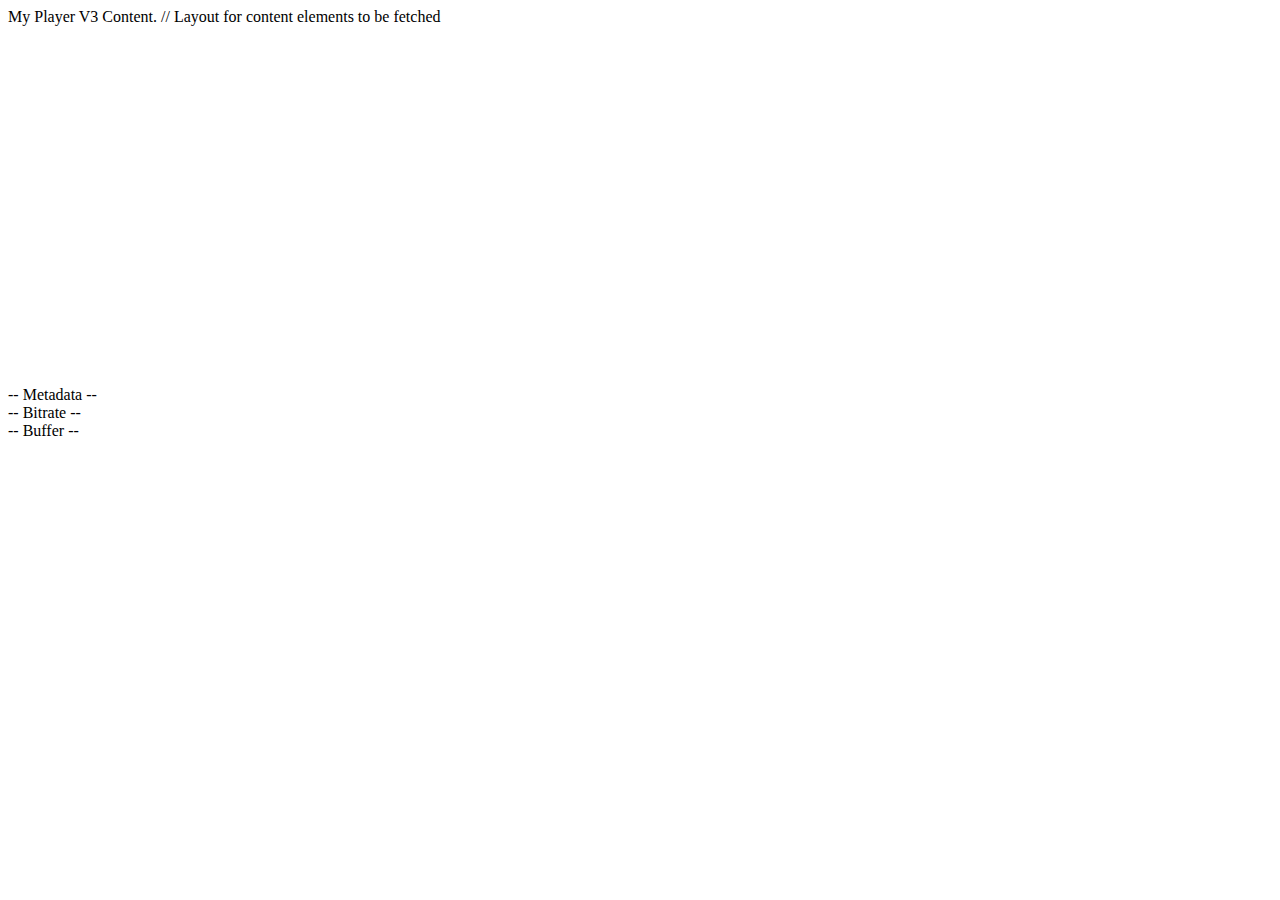
<file: src/main/webapp/players.html>
<!DOCTYPE html>
<html>
<head>
<title>My Test Player V3 Web Page</title>
<!-- Load Ooyala Player -->
<!-- Put the <script> call in the head so the Player is there when the page loads. -->
<!-- Player query string parameters are added on the line below. -->
<script
	src='http://player.ooyala.com/v3/602ba758637949d7a3d98a871626e659'></script>
<!-- Load additional custom modules -->
<!-- script src='/mymodule.js'></script -->
</head>
<body>
	My Player V3 Content. // Layout for content elements to be fetched
	<div id='playerwrapper' draggable="true" style='width: 480px; height: 360px;'></div>
	<div id='metadata'>
		-- Metadata --<br />
	</div>
	<div id='bitrate'>
		-- Bitrate --<br />
	</div>
	<div id='buffer'>
		-- Buffer --<br />
	</div>
	<script type=text/javascript> 
	function getElement(id) { return document.querySelector('#'+id); } 
	function onCreate(player) { 
		// Everything you do with the player should be done either in onCreate 
		// or as listeners on the message bus 
		// to ensure that the player is in the correct state. 
		console.log("-- onCreate"); 
		player.subscribe('*','myPage', function(eventName) 
				{ console.log("RECEIVED EVENT: "+eventName); 
				// Player embedded parameters go here 
				}); 
		
		// Error handling listener 
		// Subscribe to error event 
		player.subscribe("error", "test-plugin", function(eventName, payload) { 
			console.log(eventName+": "+payload); 
			}); 
		
		// Buffer listener 
		// Need to subscribe to an event if you want updates for the length of the buffer. 
		// Ideally you'd listen for the BUFFERING event. window.bufferLength = -100; 
		player.subscribe('playheadTimeChanged', 'myPage', function(eventName) { 
			    var newBufferLength = player.getBufferLength(); 
				if (bufferLength === newBufferLength) { return; } 
				window.bufferElement.innerHTML += "Buffer length is " + player.getBufferLength() + "<br/>" 
				window.bufferLength = newBufferLength; 
				}); 
		
		// Bitrate listener 
		// You *must* listen to bitrateInfoAvailable in order to request it. 
		player.subscribe('bitrateInfoAvailable', 'myPage', function(eventName) { 
				var rates = player.getBitratesAvailable(); 
				if (rates.length > 0) { 
					for (var i=0; i < rates.length; i++) { 
						window.bitrateElement.innerHTML += "Rate: " + rates[i] + "<br/>" 
						} 
					} 
				}); 
		
		// Metadata 
		// Content information is available after contentTreeFetched, but it is best to wait until 
		// playbackReady for duration. 
		player.subscribe('playbackReady', 'myPage', function(eventName) { 
			window.metadataElement.innerHTML += "Title is: " + player.getTitle() + "<br/>"; 
			window.metadataElement.innerHTML += "Description is: " + player.getDescription() + "<br/>"; 
			window.metadataElement.innerHTML += "Duration is: " + player.getDuration() + "<br/>"; 
			}); 
		} 
		window.bufferElement = getElement('buffer'); 
		window.bitrateElement = getElement('bitrate'); 
		window.metadataElement = getElement('metadata'); 
		
		 OO.ready(function() { 
			// Surround everything with OO.ready to make sure the script has 
			// loaded and initialized completely 
			window.player = OO.Player.create('playerwrapper','U2ZG9rcDrX08ZMI7Ju74Ey3be0jSbRtd1', 
					{ onCreate: window.onCreate, autoplay: true 
				// Instead of calling object.play it is easier (and more robust) to set autoplay here 
				}); 
			});  
		</script>
</body>
</html>
</file>
